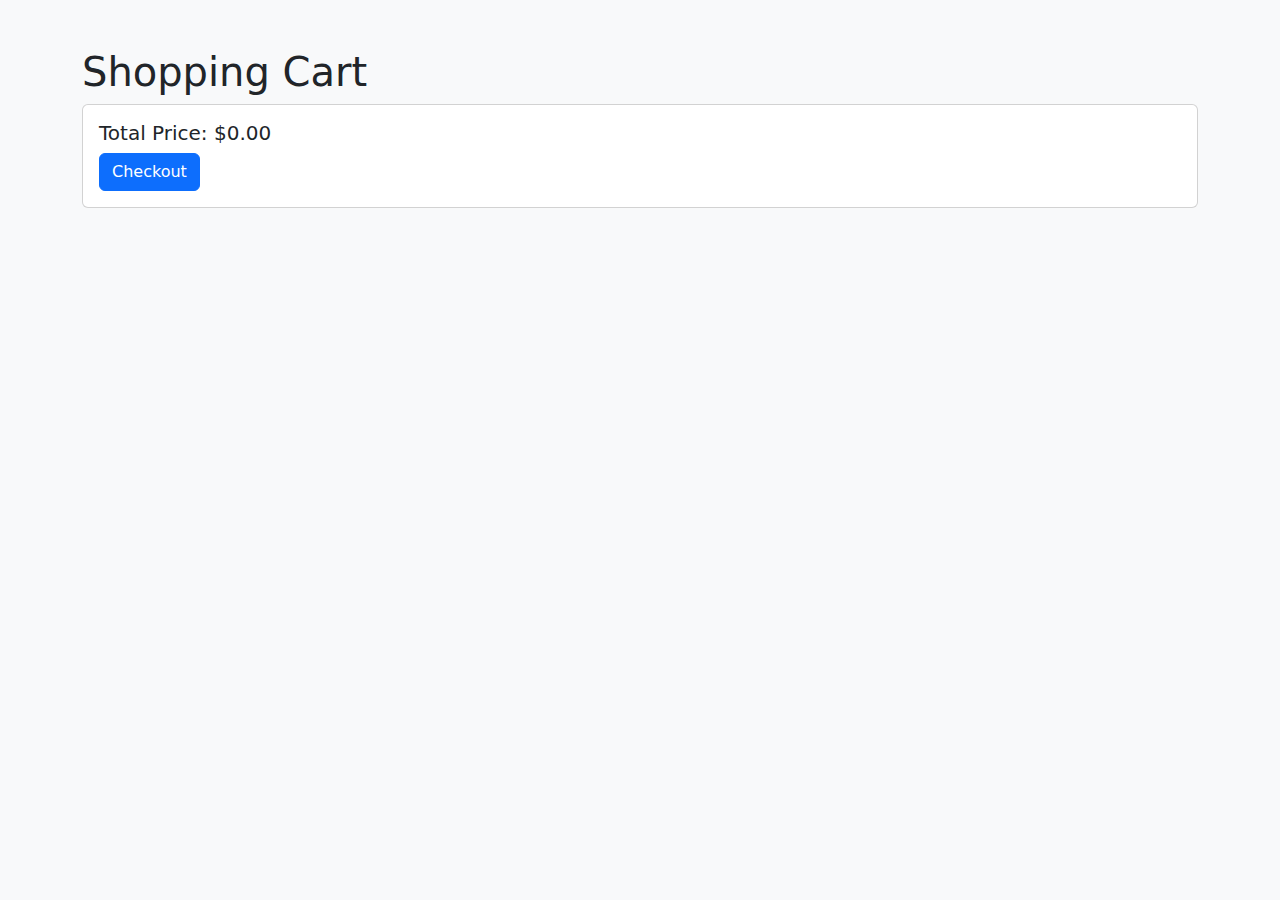
<file: carts.html>
<!DOCTYPE html>
<html lang="en">
<head>
  <meta charset="UTF-8">
  <meta name="viewport" content="width=device-width, initial-scale=1.0">
  <title>Cart</title>
  <link rel="stylesheet" href="https://cdn.jsdelivr.net/npm/bootstrap@5.1.1/dist/css/bootstrap.min.css">
  <style>
    /* Custom styles */
    body {
      background-color: #f8f9fa;
    }
    .card {
      margin-bottom: 20px;
    }
  </style>
</head>
<body>
  <div class="container mt-5">
    <h1>Shopping Cart</h1>
    <div id="cartItems"></div>
    <div class="card">
      <div class="card-body">
        <h5 class="card-title">Total Price: <span id="totalPrice">$0</span></h5>
        <button class="btn btn-primary" id="checkoutBtn">Checkout</button>
      </div>
    </div>
  </div>

  <script src="https://cdn.jsdelivr.net/npm/bootstrap@5.1.1/dist/js/bootstrap.bundle.min.js"></script>
  <script src="carts.js"></script>
</body>
</html>
</file>
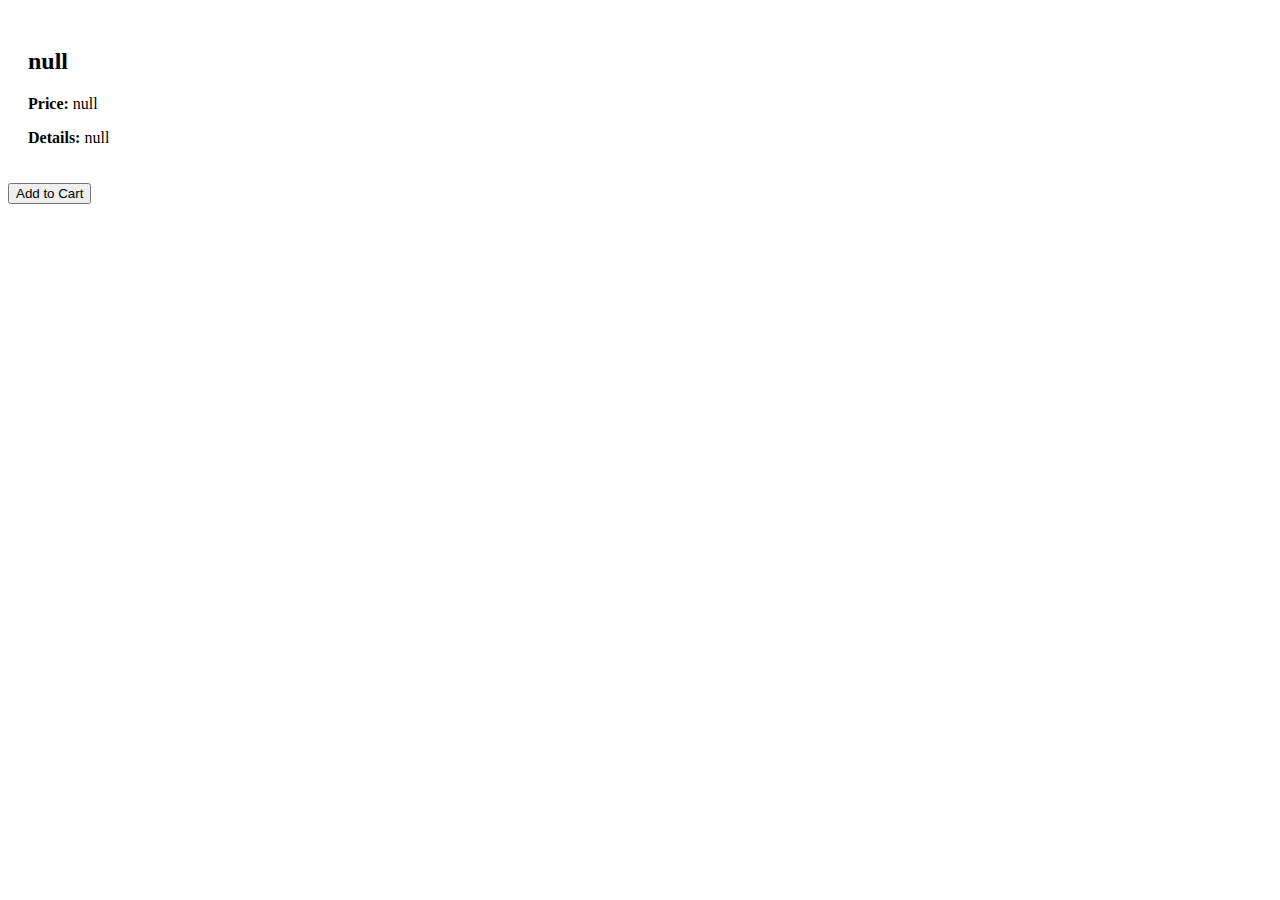
<file: food_details.html>
<!DOCTYPE html>
<html lang="en">
<head>
  <meta charset="UTF-8">
  <meta name="viewport" content="width=device-width, initial-scale=1.0">
  <title>Food Details</title>
  <link rel="stylesheet" href="style.css">
</head>
<body>

<div id="foodDetails">
  <!-- Food details will be dynamically added here -->
</div>

<button id="addToCartBtn">Add to Cart</button>

<script src="food_details.js"></script>
</body>
</html>
</file>
<file: style.css>
styles.css

body {
  font-family: Arial, sans-serif;
  margin: 0;
  padding: 0;
}

header {
  background-color: #f2f2f2;
  padding: 20px;
  text-align: center;
}


nav{
display: flex;
    justify-content: space-around;
    align-items: center;
    margin: 20px;
}
#searchInput {
  color: #0812a1;
  background-color: #141617;
  display: flex;
  align-items: center;
  border: 1px solid #2f00ff3d;
  padding: 5px;
  width: 300px;
  height: 50px;
  border-radius: 50px;
  margin: 10px;
  position: relative;
  transition: width 1.5s;
}
.input {
  margin: 10px 50px;
  margin-left: 20px;
  width: 100%;
  color: #0fd515;
  border: none;
  background: transparent;
  outline: none;
  transition-delay: 0.5s;
}
#foodList {
  margin-top: 20px;
}

.foodItem {
  border-bottom: 1px solid #0f2188;
  padding: 10px;
}

#foodDetails {
  padding: 20px;
}

#cartItems {
  margin-top: 20px;
}

.cartItem {
  border-bottom: 1px solid #cccccc;
  padding: 10px;
}

#totalPrice {
  text-align: right;
  margin-top: 10px;
}

#checkoutBtn {
  display: block;
  margin-top: 10px;
}

  .product {
    width: 300px; 
    height: 400px; 
    border: 1px solid #ccc;
    position: relative;
    margin: 0 auto;
  }
  
  .wishlist-button {
    border: 0;
    cursor: pointer;
    position: absolute;
    right: 10px;
    top: 10px;
    padding: 0;
    outline: none; /* Remove default button outline */
  }
  
  .wishlist-button i {
    color: #ccc; /* Adjust default color */
    transition: color 0.2s ease-in-out; /* Smooth color change */
  }
  
  .wishlist-button.active i {
    color: red; /* Wishlist color */
  }
</file>
